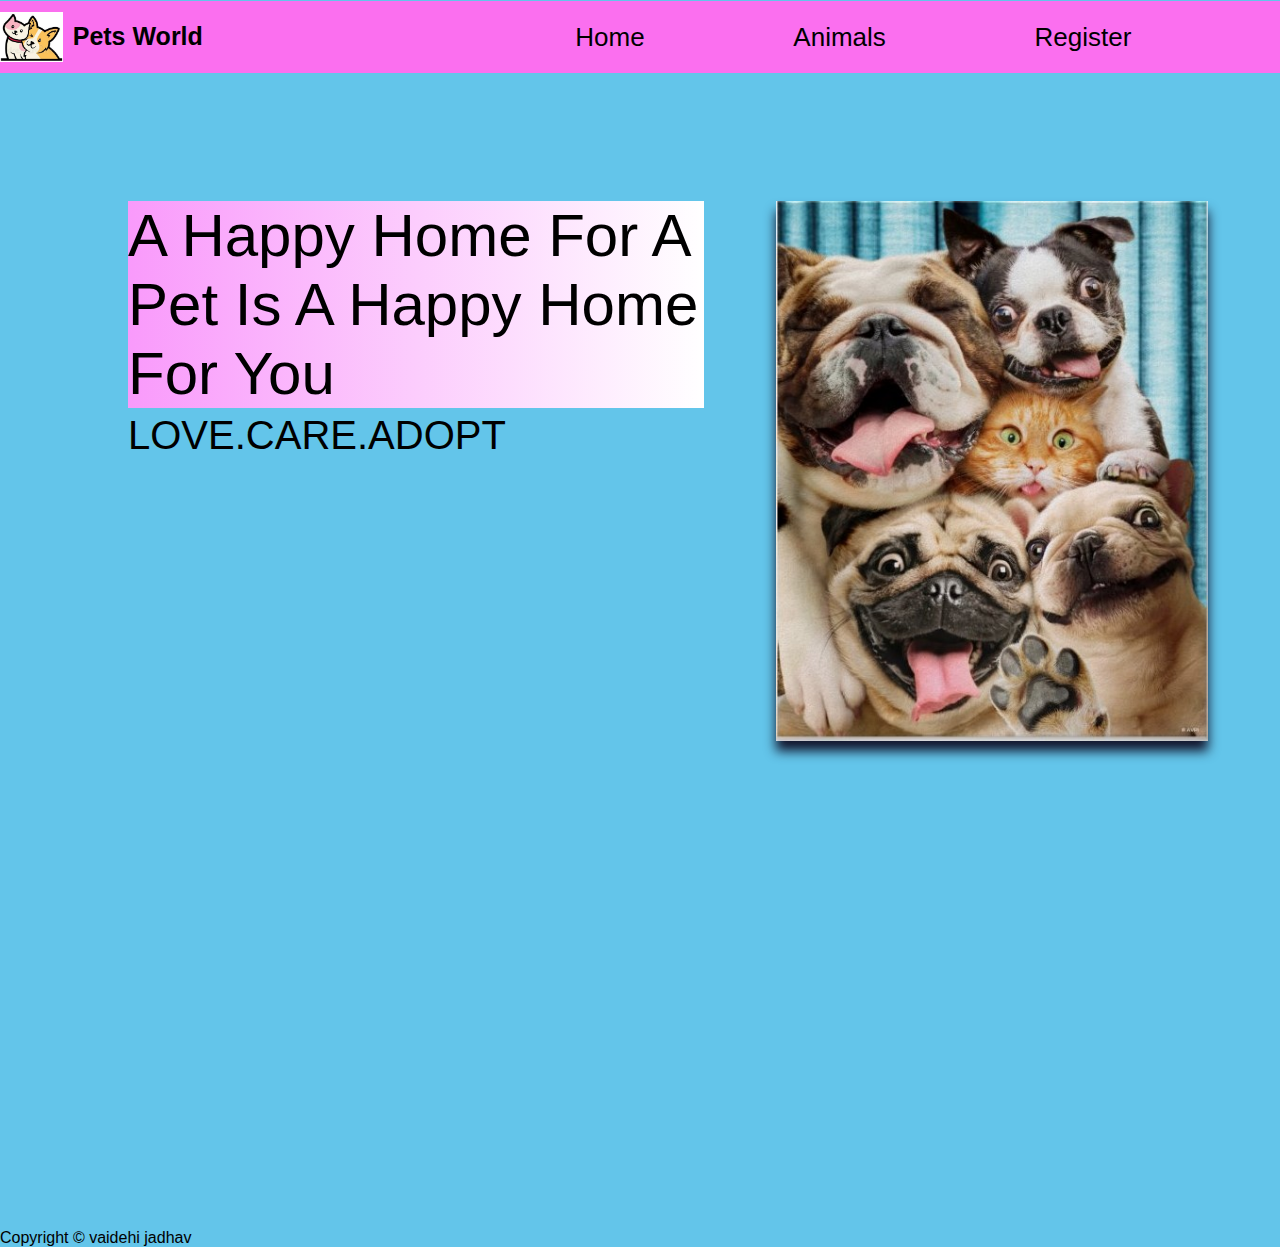
<file: index.html>
<!DOCTYPE html>
<html lang="en">
    <head>
        <link rel="stylesheet" href="./style.css"/>
        <title>Pets World</title>
    </head>
    <body>
        <header>
            <div class="logo-container">
                <img src="./assest/cute-dog-cat-logo-design-pet-shop-178035669.jpg">
                <h4 class="logo">Pets World</h4>
            </div>
            <nav>
                <ul class="nav-links">
                    <li><a class="nav-links" href="./index.html">Home</a></li>
                    <li><a class="nav-links" href="./animals.html">Animals</a></li>
                    <li><a class="nav-links" href="./register.html">Register</a></li>
                </ul>
            </nav>
        </header>

        <main>
            <section class="presentation">
                <div class="introduction">
                    <div class="intro-text">
                        <h1>A Happy Home For A Pet Is A Happy Home For You</h1>
                        <p>LOVE.CARE.ADOPT</p>
                    </div>
                </div>
                <div class="cover">
                    <img src="./assest/dog and cat.jpg">
                </div>
            </section>
        </main>
        <footer>
            <p class="text-white tm-footer-text">
                Copyright &copy; vaidehi jadhav
            </p>
        </footer>
        </div>
    </body>
</html>
</file>
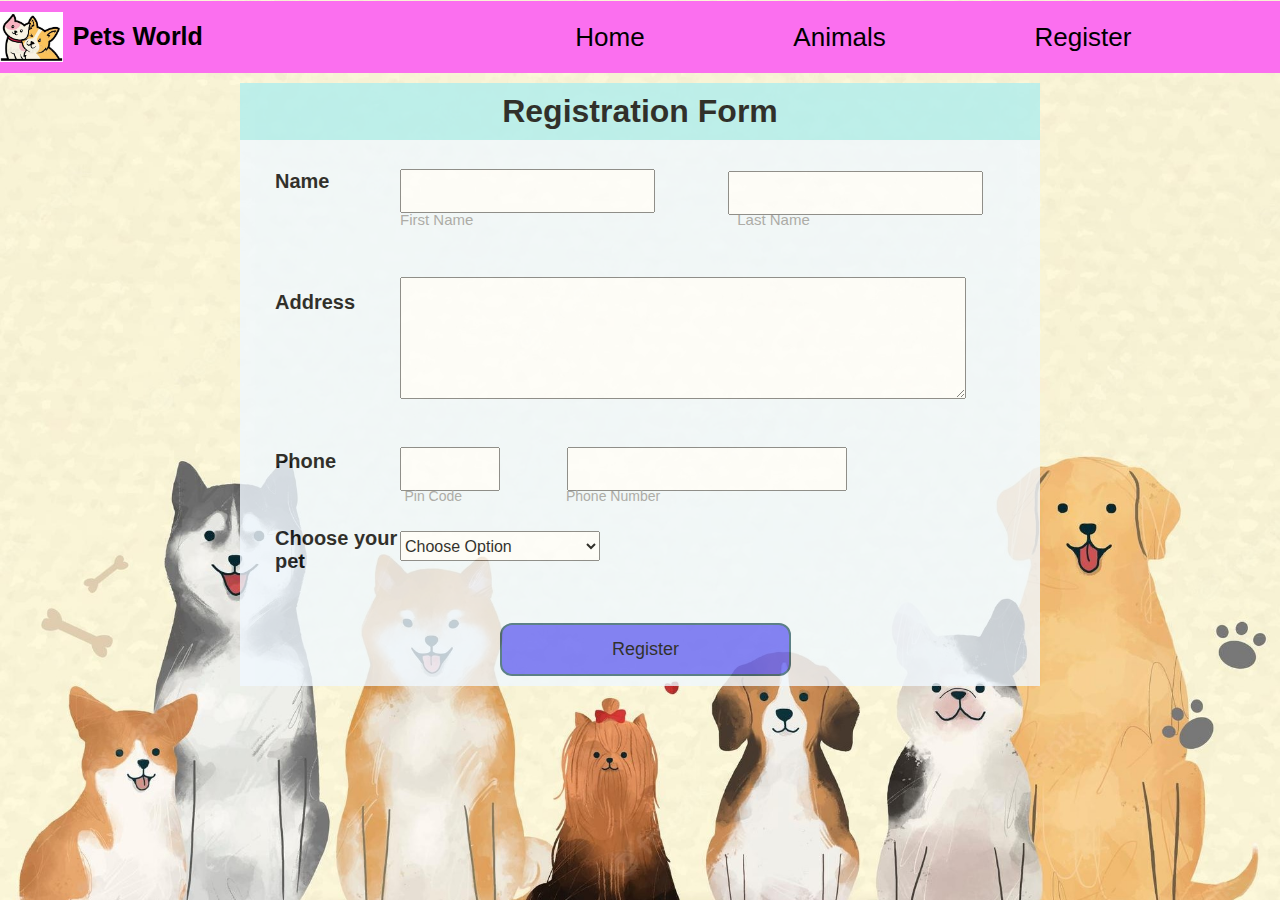
<file: register.html>
<!DOCTYPE html>
<html lang="en">
    <head>
        <title>Pets World</title>
        <link rel="stylesheet" href="./style.css">
        <link rel="stylesheet" href="./style1.css">
    </head>
    <body>
        <header>
            <div class="logo-container">
                <img src="./assest/cute-dog-cat-logo-design-pet-shop-178035669.jpg" alt="here is logo">
                <h4 class="logo">Pets World</h4>
            </div>
            <nav>
                    <ul class="nav-links">
                        <li><a class="nav-links" href="./index.html">Home</a></li>
                        <li><a class="nav-links" href="./animals.html">Animals</a></li>
                        <li><a class="nav-links" href="./register.html">Register</a></li>
                    </ul>
            </nav>
        </header>
        <div class="regform">
            <h1>Registration Form</h1>
        </div>
        <div class="mane">
            <form>
                <div id="name"></div>
                <h2 class="name">Name</h2>
                <input class="firstname" type="text" name="first_name"><br>
                <label class="firstlabel">First Name</label>
                <input class="lastname" type="text" name="last_name">
                <label class="lastlabel">Last Name</label>

                <h2 class="name">Address</h2>
                <textarea class="address" name="address" cols="30" rows="3"></textarea>

                <h2 class="name">Phone</h2>
                <input class="code" type="text" name="area_code">
                <label class="area_code">Pin Code</label>
                <input class="number" type="text" name="phone">
                <label class="phone_number">Phone Number</label>

                <h2 id="animal">Choose your pet</h2>
                <select class="option" name="subject">
                    <option disabled="disabled" selected="selected">Choose Option</option>
                    <option>Dog</option>
                    <option>Cat</option>
                    <option>Hamsters</option>
                </select><br>
                <button type="submit">Register</button>
            </form>
        </div>
    </body>
</html>
</file>
<file: style.css>
*{
    margin: 0px;
    padding: 0px;
    box-sizing: border-box;
}

body{
    background-color: #63c5ea;
}
body{
    font-family: 'Trebuchet MS', 'Lucida Sans Unicode', 'Lucida Grande', 'Lucida Sans', Arial, sans-serif;
}

header{
    justify-content:space-evenly;
    display:flex;
    width: 100%;
    height: 8vh;
    align-items: center;
    margin-top: 0.1%;
    background-color: #fb6fef;
}

.logo-container,
.nav-links{
    display: flex;
}

.logo-container{
    flex: 1;
}

.logo-container{
    width: 50px;
    height: 50px;
    
}
.logo{
    font-weight:600;
    font-size: 25px;
    margin: 0px;
    padding: 10px;
    text-align: center;
    font-family: 'Lucida Sans', 'Lucida Sans Regular', 'Lucida Grande', 'Lucida Sans Unicode', Geneva, Verdana, sans-serif;
}
nav{
    flex: 2;
}
.nav-links{
    justify-content: space-evenly;
    list-style: none;
    padding: 10px;
    position: flex;
}

.nav-links{
    color: black;
    font-size: 26px;
    text-decoration: none;
    font-family: 'Lucida Sans', 'Lucida Sans Regular', 'Lucida Grande', 'Lucida Sans Unicode', Geneva, Verdana, sans-serif;
}

.nav-links:hover{
    color: red;
}

.presentation{
    display: flex;
    width: 90%;
    margin:10%;
    /*padding: auto;*/
    min-height: 100vh;
    align-items:auto;
}

.introduction{
    flex: 1;
}

.intro-text h1{
    font-size: 60px;
    font-weight: 500;
    background: linear-gradient(to right,rgb(249, 154, 251),white);
}

.intro-text p{
    margin-top: 5px;
    font-size: 40px;
    color: #000000;
}

.cover {
    flex: 1;
    display: flex;
    justify-content: center;
    height: 60vh;
}

.cover img{
    height: 100%;
    filter:drop-shadow(0px 10px 6px rgb(18,20,44));
    animation: slide 1.5s ease;
}

@keyframes slide {
    0%{
        opacity: 0;
        transform: matrix(100px);
    }
    25%{
        opacity: 0;
        transform: matrix(50px);
    }
    100%{
        opacity: 1;
        transform: matrix(0px);
    }
}

@media screen and (max-width:900px){
    .presentation{
        flex-direction: column;
    }
    .introduction{
        margin-top: 5vh;
        text-align: center;
    }
    .intro-text h1 {
        font-size: 30px;
    }
    .intro-text p {
        font-size: 18px;
    }
    .cover img{
        height: 80%;
    }
}

.footer-text{
    font-size: 00.9rem;
    margin-top: 30px;
    margin-bottom: 30px;
    text-align: center;
}
</file>
<file: style1.css>
body{
    background-image: url(./assest/dog-background.jpg);
    background-repeat: no-repeat;
    background-size: cover;
    width: 100%;
    z-index: -1;    
}

.regform, .mane, button{
    z-index: 2;
}

.regform{
    top: 200px;
    width: 800px;
    background-color: paleturquoise;
    margin: auto;
    margin-top: 10px;
    color:black;
    padding: 10px 0px;
    text-align: center;
    opacity: 80%;
}

.mane{
    background-color: aliceblue;
    width: 800px;
    margin: auto;
    opacity: 80%;
}

form{
    padding: 10px;
}

#name{
    width: 100%;
    height: 10px;
}


.name{
    margin-left: 25px;
    margin-top: 10px;
    width: 125px;
    color: black;
    font-size: 20px;
    font-weight: 700;
}

.firstname{
    position: relative;
    left: 150px;
    top: -24px;
    line-height: 40px;
    text-transform: capitalize;
    padding: 0 22px;
    font-size: 16px;
}

.lastname{
    position: relative;
    left: 400px;
    top: -66px;
    line-height: 40px;
    text-transform: capitalize;
    padding: 0 22px;
    font-size: 16px;
}

.firstlabel{
    position: relative;
    color:rgb(155, 155, 155);
    text-transform: capitalize;
    font-size: 15px;
    left: 150px;
    top: -39px;
}

.lastlabel{
    position: relative;
    color:rgb(155, 155, 155);
    text-transform: capitalize;
    font-size: 15px;
    left: 150px;
    top: -39px;
}

.address{
    position: relative;
    left: 150px;
    top: -37px;
    line-height: 40px;
    width: 566px;
}

.code{
    position: relative;
    left: 150px;
    top: -26px;
    line-height: 40px;
    width: 100px;
    padding: 0 22px;
    font-size: 16px;
    color:black
}

.number{
    position: relative;
    left: 150px;
    top: -26px;
    line-height: 40px;
    width: 280px;
    padding: 0 22px;
    font-size: 16px;
}

.area_code{
    position: relative;
    color: rgb(155, 155, 155);
    text-transform: capitalize;
    font-size: 14px;
    left: 50px;
    top: 1.2px;
}

.phone_number{
    position: relative;
    color: rgb(155, 155, 155);
    text-transform: capitalize;
    font-size: 14px;
    left: -135px;
    top: 1.2px;
}

#animal{
    margin-left: 25px;
    margin-top: 10px;
    width: 130px;
    color: black;
    font-size: 20px;
    font-weight: 700;
}

.option{
    position: relative;
    left: 150px;
    top: -42px;
    line-height: 40px;
    height: 30px;
    width:200px;
    font-size: 16px;
    color: black;
    outline: none;
    overflow: hidden;
}

.option option{
    font-size: 20px;
}

button{
    background-color:rgb(102, 102, 248);
    margin: 20px 0 0 250px;
    text-align: center;
    border-radius: 12px;
    font-size: 18px;
    border: 2px solid #366473;
    padding: 14px 110px;
    cursor: pointer;
}

button:hover{
    background-color: rgb(245, 245, 119);
}
</file>
